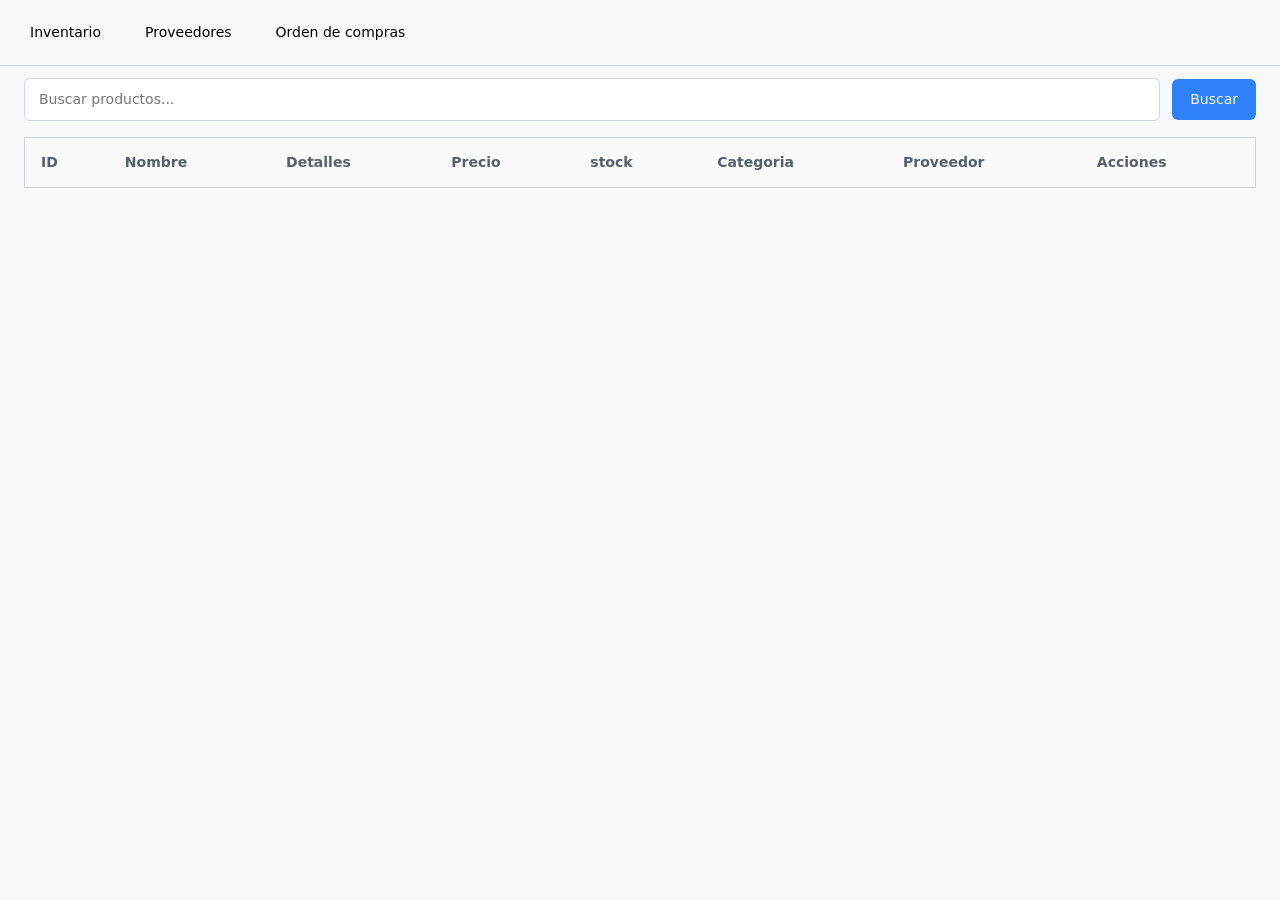
<file: src/index.html>
<!DOCTYPE html>
<html lang="es">
<head>
    <meta charset="UTF-8">
    <meta name="viewport" content="width=device-width, initial-scale=1.0">
    <title>Index</title>

    <!-- Archivos CSS globales-->
    <link rel="stylesheet" href="./resource/global/css/root.css">
    <link rel="stylesheet" href="./resource/global/css/reset.css">
    <link rel="stylesheet" href="./resource/global/css/general.css">
    



    <!-- Archivos CSS de componentes -->
    <link rel="stylesheet" href="./components/header/header.css">
    <link rel="stylesheet" href="./components/confirm-dialog/confirm-dialog.css">
    <link rel="stylesheet" href="./resource/global/css/components/button.css">
    <link rel="stylesheet" href="./resource/global/css/components/input.css">
    <link rel="stylesheet" href="./resource/global/css/components/table.css">


        <!-- Archivos de CSS de vistas-->
    <link rel="stylesheet" href="./modules/inventario/producto/producto.css">
    
    <!-- Principal del archivo -->
    <link rel="stylesheet" href="./index.css">

</head>
<body> 
    <div id="contenido-base">
        <header id="header"></header>
        <main id="contenido-principal"></main>
    </div>

    
    <script type="module" src="./app.js"></script>
</body>
</html>
</file>
<file: src/resource/global/css/root.css>
:root {

    /* ==========================================================
       COLORES
       ========================================================== */

    /* Fondos */
    --color-background: #f6f8fa;
    --color-surface: #ffffff;
    --color-surface-secondary: #f3f4f6;

    /* Bordes */
    --color-border: #d0d7de;
    --color-border-hover: #afb8c1;

    /* Texto */
    --color-text: #24292f;
    --color-text-secondary: #57606a;
    --color-text-muted: #6e7781;
    --color-text-inverse: #ffffff;

    /* Marca */
    --color-primary: #2f81f7;
    --color-primary-hover: #1f6feb;
    --color-primary-active: #1158c7;

    /* Estados */
    --color-success: #1a7f37;
    --color-success-bg: #dafbe1;

    --color-warning: #9a6700;
    --color-warning-bg: #fff8c5;

    --color-danger: #cf222e;
    --color-danger-bg: #ffebe9;

    --color-info: #0969da;
    --color-info-bg: #ddf4ff;

    /* Hover */
    --color-hover: #f3f4f6;

    /* ==========================================================
       TIPOGRAFÍA
       ========================================================== */

    --font-family:
        "Segoe UI",
        system-ui,
        -apple-system,
        BlinkMacSystemFont,
        sans-serif;

    --font-size-xs: 12px;
    --font-size-sm: 14px;
    --font-size-md: 16px;
    --font-size-lg: 20px;
    --font-size-xl: 24px;
    --font-size-2xl: 32px;

    --font-weight-normal: 400;
    --font-weight-medium: 500;
    --font-weight-semibold: 600;
    --font-weight-bold: 700;

    /* ==========================================================
       ESPACIADOS
       ========================================================== */

    --spacing-2xs: 2px;
    --spacing-xs: 4px;
    --spacing-sm: 8px;
    --spacing-md: 12px;
    --spacing-lg: 16px;
    --spacing-xl: 24px;
    --spacing-2xl: 32px;
    --spacing-3xl: 48px;

    /* ==========================================================
       BORDES
       ========================================================== */

    --radius-xs: 4px;
    --radius-sm: 6px;
    --radius-md: 8px;
    --radius-lg: 12px;
    --radius-pill: 999px;

    /* ==========================================================
       SOMBRAS
       ========================================================== */

    --shadow-xs:
        0 1px 2px rgba(31, 35, 40, .04);

    --shadow-sm:
        0 1px 3px rgba(31, 35, 40, .08);

    --shadow-md:
        0 4px 12px rgba(31, 35, 40, .12);

    --shadow-lg:
        0 8px 24px rgba(31, 35, 40, .18);

    /* ==========================================================
       TRANSICIONES
       ========================================================== */

    --transition-fast: .15s ease;
    --transition-normal: .25s ease;
    --transition-slow: .35s ease;

    /* ==========================================================
       LAYOUT
       ========================================================== */

    --header-height: 64px;
    --sidebar-width: 260px;
    --container-max-width: 1440px;

    /* ==========================================================
       Z-INDEX
       ========================================================== */

    --z-dropdown: 100;
    --z-sticky: 200;
    --z-modal: 500;
    --z-toast: 1000;

}
</file>
<file: src/resource/global/css/general.css>
.barra-busqueda {

    display: flex;
    align-items: center;
    gap: var(--spacing-md);
    margin-bottom: var(--spacing-lg);

}

.icon {

    width: 16px;
    height: 16px;

    fill: currentColor;

}
</file>
<file: src/components/header/header.css>
.menu-header {

    display: flex;
    align-items: center;
    gap: var(--spacing-sm);
    margin-bottom: 0;
    border-bottom: 1px solid var(--color-border);
    padding: var(--spacing-md) var(--spacing-md); 
     

}

.menu-header button:hover {

    background-color: #eef4ff;
    border-color: var(--color-primary);
    color: var(--color-primary);

}

.menu-header button.activo {

    background-color: var(--color-primary);
    color: white;
    border-color: var(--color-primary);

}
</file>
<file: src/components/confirm-dialog/confirm-dialog.css>
.confirm-dialog-overlay {

    position: fixed;

    inset: 0;

    display: flex;

    justify-content: center;
    align-items: center;

    background: rgba(15, 23, 42, 0.35);

}

.confirm-dialog {

    width: 100%;
    max-width: 450px;

    padding: var(--spacing-xl);

    background-color: var(--color-surface);

    border: 1px solid var(--color-border);
    border-radius: var(--radius-md);

    box-shadow: var(--shadow-lg);

}

.confirm-dialog-icon {

    margin-bottom: var(--spacing-lg);

}

.confirm-dialog-icon .icon {

    width: 32px;
    height: 32px;

}

.confirm-dialog-title {

    margin: 0 0 var(--spacing-md);

    font-family: var(--font-family);
    font-size: var(--font-size-lg);
    font-weight: 600;

    color: var(--color-text);

}

.confirm-dialog-message {

    margin: 0 0 var(--spacing-xl);

    font-family: var(--font-family);
    font-size: var(--font-size-sm);

    color: var(--color-text-secondary);

    line-height: 1.5;

}

.confirm-dialog-actions {

    display: flex;

    justify-content: flex-end;

    gap: var(--spacing-sm);

}
</file>
<file: src/resource/global/css/components/button.css>
.btn-primary {

    padding: 10px 18px;

    border: none;

    border-radius: var(--radius-sm);

    background-color: var(--color-primary);

    color: white;

    cursor: pointer;

    font-size: 14px;

    transition: background-color .2s;

}

.btn-primary:hover {

    background-color: var(--color-primary-hover);

}


/* Botones para accion del menu*/
.btn-navegacion {

    padding: 10px 18px;
    border: none;
    border-radius: var(--radius-sm);
    background-color: var(--color-background);
    color: rgb(0, 0, 0);
    cursor: pointer;
    font-size: var(--font-size-sm);


}


/* Botones con iconos y acciones*/
.btn-icon {

    display: flex;

    align-items: center;
    justify-content: center;

    border: none;
    cursor: pointer;
    
    padding: var(--spacing-xs);
    border-radius: var(--radius-sm);

    transition:
        transform var(--transition-fast),
        background-color var(--transition-fast);

}

.btn-icon:hover {
    transform: scale(1.08);
}



.btn-icon-editar {

    background-color: var(--color-success);

}

.btn-icon-eliminar {

    background-color: var(--color-danger);

}

.btn-icon-editar,
.btn-icon-eliminar {

    color: var(--color-text-inverse);

}


/*Boton de busqueda*/

.btn-buscar {

    padding: 10px 18px;
    border: none;
    border-radius: var(--radius-sm);
    background-color: var(--color-primary);
    color: white;
    cursor: pointer;
    font-size: 14px;
    transition: background-color .2s;

}

.btn-buscar:hover {

    background-color: var(--color-primary-hover);

}


.btn-dialog {
    padding: var(--spacing-sm) var(--spacing-lg);
    border: none;
    border-radius: var(--radius-sm);
}


.btn-aceptar {

    background-color: var(--color-success);
    color: white;
}

.btn-cancelar {

}
</file>
<file: src/resource/global/css/components/input.css>
.input {

    flex: 1;
    padding: 10px 14px;
    border: 1px solid var(--color-border);
    border-radius: var(--radius-sm);
    outline: none;
    font-size: 14px;

}

.input:focus {

    border-color: var(--color-primary);

}


.input-buscar {

    flex: 1;
    padding: 10px 14px;
    border: 1px solid var(--color-border);
    border-radius: var(--radius-sm);
    outline: none;
    font-size: 14px;

}

.input-buscar:focus {

    border-color: var(--color-primary);

}
</file>
<file: src/resource/global/css/components/table.css>
.table {

    width: 100%;
    border-collapse: collapse;
    background-color: var(--color-surface);
    border: 1px solid var(--color-border);
    border-radius: var(--radius);
    overflow: hidden;

}

.table thead {

    background-color: #f8fafc;

}

.table th {

    padding: 14px 16px;
    text-align: left;
    color: var(--color-text-secondary);
    font-weight: 600;
    border-bottom: 1px solid var(--color-border);

}

.table td {

    padding: 14px 16px;
    border-bottom: 1px solid var(--color-border);

}

.table tbody tr:hover {

    background-color: var(--color-hover);

}

.table tfoot {

    background-color: #fafafa;

}

.table tfoot td {

    color: var(--color-text-secondary);
    font-size: 13px;

}
</file>
<file: src/modules/inventario/producto/producto.css>
.barra-busqueda {

    display: flex;
    align-items: center;
    gap: var(--spacing-md);
    margin-bottom: var(--spacing-lg);

}


.acciones {

    display: flex;

    align-items: center;

    gap: var(--spacing-xs);

}



table {

    width: 100%;
    border-collapse: collapse;
    background-color: var(--color-surface);
    border: 1px solid var(--color-border);
    border-radius: var(--radius);
    overflow: hidden;

}



thead {

    background-color: #f8fafc;

}

th {

    padding: 14px 16px;
    text-align: left;
    color: var(--color-text-secondary);
    font-weight: 600;
    border-bottom: 1px solid var(--color-border);

}



td {

    padding: 14px 16px;
    border-bottom: 1px solid var(--color-border);

}

tbody tr:hover {

    background-color: var(--color-hover);

}


tfoot {

    background-color: #fafafa;

}

tfoot td {

    color: var(--color-text-secondary);
    font-size: 13px;

}
</file>
<file: src/index.css>
body {
	min-height: 100vh;
}

#contenido-base {
	display: flex;
	flex-direction: column;
	min-height: 100vh;
}

#contenido-principal {
	flex: 1;
	padding: var(--spacing-md) var(--spacing-xl) var(--spacing-xl);
}
</file>
